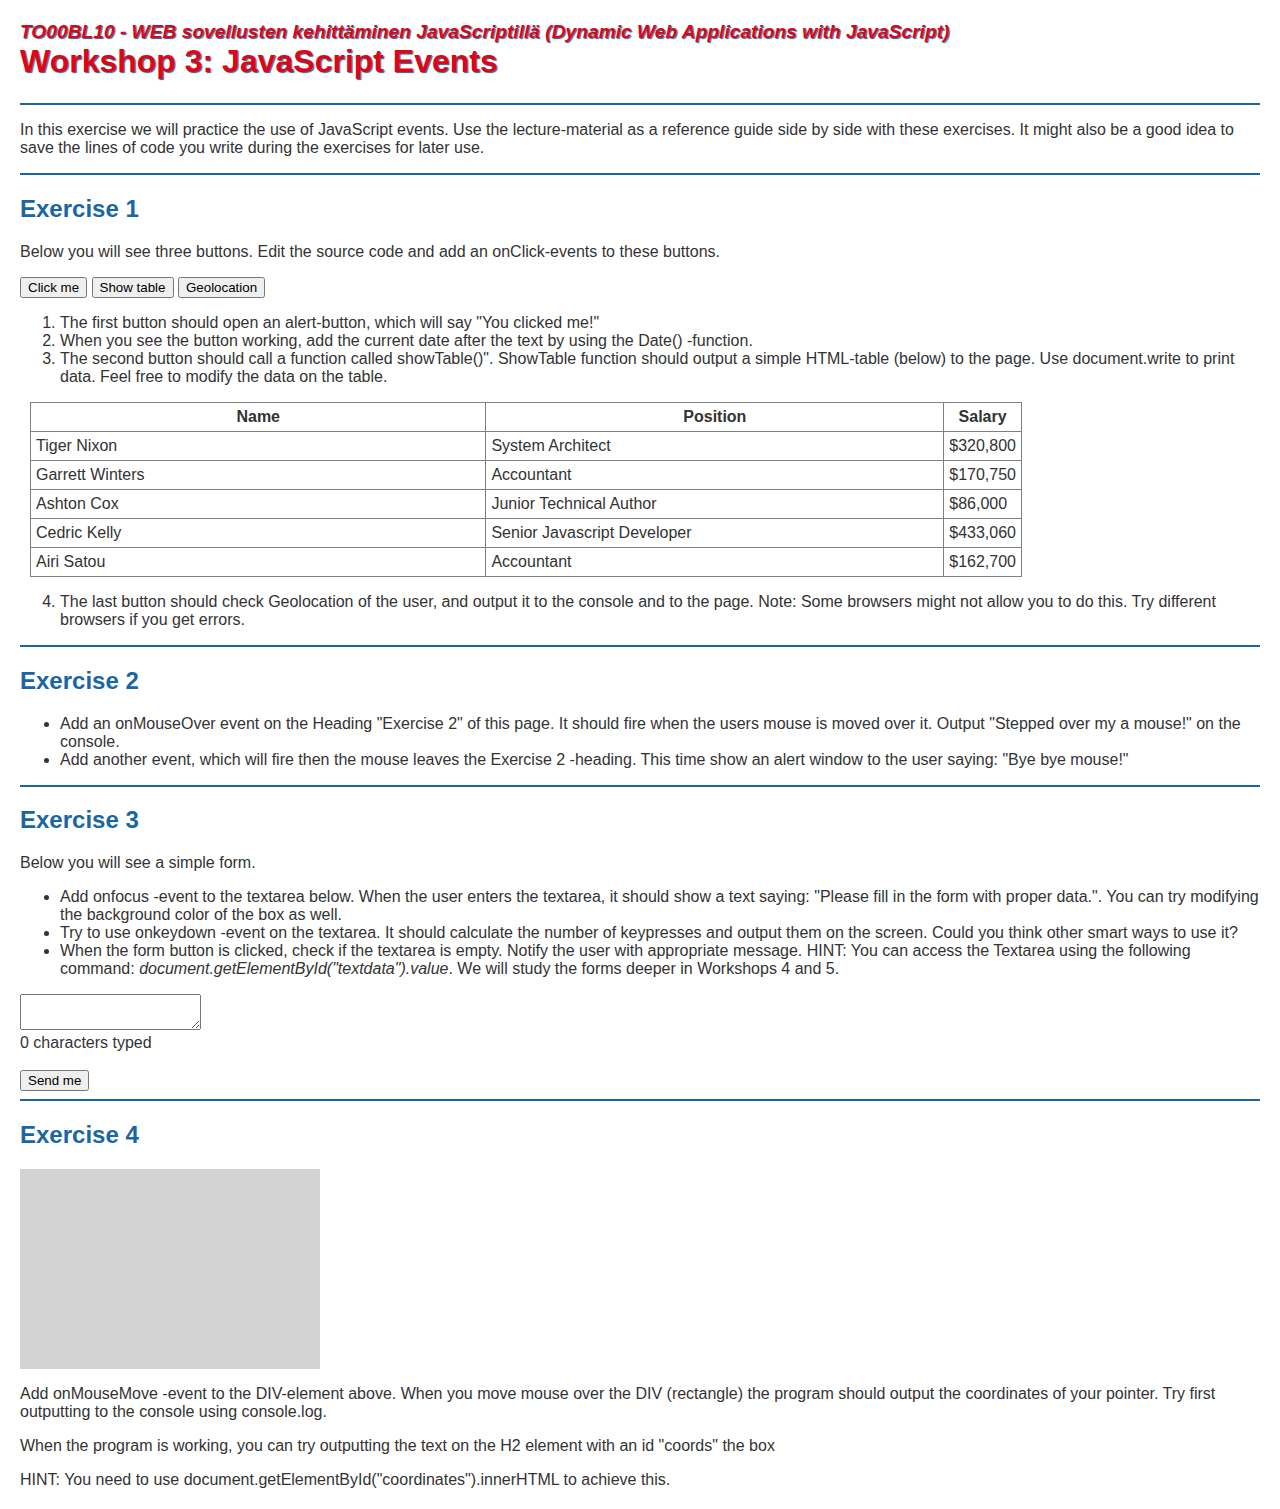
<file: Workshop3/ws3.html>
<!DOCTYPE html>
<HTML lang="en">
    <head>
        <meta charset="utf-8">
        <title>Workshop 3</title>
        <link rel="stylesheet" href="styles.css">
        <script>
document.addEventListener("DOMContentLoaded", function() {
        function showTable() {
            document.write(`
    <table border="1" cellpadding="5" cellspacing="0">
      <tr>
        <th>Name</th><th>Position</th><th>Salary</th>
      </tr>
      <tr><td>Tiger Nixon</td><td>System Architect</td><td>$320,800</td></tr>
      <tr><td>Garrett Winters</td><td>Accountant</td><td>$170,750</td></tr>
      <tr><td>Ashton Cox</td><td>Junior Technical Author</td><td>$86,000</td></tr>
      <tr><td>Cedric Kelly</td><td>Senior Javascript Developer</td><td>$433,060</td></tr>
      <tr><td>Airi Satou</td><td>Accountant</td><td>$162,700</td></tr>
    </table>
  `) 
        }

        function getLocation() {
        if (navigator.geolocation) {
        navigator.geolocation.getCurrentPosition(showPosition, showError);
    } else {
        alert("Geolocation ei ole tuettu tässä selaimessa.");
    }
}

function showPosition(position) {
    alert("Latitude: " + position.coords.latitude + 
          "\nLongitude: " + position.coords.longitude);
}

function showError(error) {
    switch(error.code) {
        case error.PERMISSION_DENIED:
            alert("Käyttäjä kieltäytyi sijainnin jakamisesta.");
            break;
        case error.POSITION_UNAVAILABLE:
            alert("Sijainti ei ole saatavilla.");
            break;
        case error.TIMEOUT:
            alert("Aikakatkaisu tapahtui.");
            break;
        case error.UNKNOWN_ERROR:
            alert("Tuntematon virhe.");
            break;
    } }
let keyPressCount = 0;

function showFocusMessage() {
  const textarea = document.getElementById("textdata");
  textarea.style.backgroundColor = "#ffffcc"; 
  document.getElementById("focusMessage").innerText = "Please fill in the form with proper data.";
}


function countKeys() {
  keyPressCount++;
  document.getElementById("charcount").innerText = keyPressCount;
}
 
 
  const box = document.getElementById("coordinates");
  const coordsHeading = document.getElementById("coords");

  box.onmousemove = function(event) {

    const x = event.offsetX;
    const y = event.offsetY;


    console.log("X: " + x + ", Y: " + y);

    coordsHeading.innerHTML = "Exercise 4 - X: " + x + ", Y: " + y;
  };

 
  box.onmouseleave = function() {
    coordsHeading.innerHTML = "Exercise 4";
  };
});
        </script>
    </head>
    <body class="ws3">
        <h1>Workshop 3: JavaScript Events</h1>
        <hr />
        <p>In this exercise we will practice the use of JavaScript events. Use the lecture-material as a reference guide side by side with these exercises. It might also be a good idea to save the lines of code you write during the exercises for later use.</p>
        <hr/>
        <h2>Exercise 1</h2>
        <p>Below you will see three buttons. Edit the source code and add an onClick-events to these buttons.</p>
        <p>
          <button onclick="alert('You clicked me! ' + Date())">Click me</button>
          <button onclick="showTable()">Show table</button>
          <button onclick="getLocation()">Geolocation</button>
        </p>

        <ol>
          <li>The first button should open an alert-button, which will say "You clicked me!" </li>
          <li> When you see the button working, add the current date after the text by using the Date() -function.</li>
          <li>The second button should call a function called showTable()". ShowTable function should output a simple HTML-table (below) to the page. Use document.write to print data. Feel free to modify the data on the table.</li>
        </ol>
        <table id="example" class="display">
            <thead>
                <tr>
                    <th>Name</th>
                    <th>Position</th>
                    <th>Salary</th>
                </tr>
            </thead>
            <tbody>
                <tr>
                    <td>Tiger Nixon</td>
                    <td>System Architect</td>
                    <td>$320,800</td>
                </tr>
                <tr>
                    <td>Garrett Winters</td>
                    <td>Accountant</td>
                    <td>$170,750</td>
                </tr>
                <tr>
                    <td>Ashton Cox</td>
                    <td>Junior Technical Author</td>
                    <td>$86,000</td>
                </tr>
                <tr>
                    <td>Cedric Kelly</td>
                    <td>Senior Javascript Developer</td>
                    <td>$433,060</td>
                </tr>
                <tr>
                    <td>Airi Satou</td>
                    <td>Accountant</td>
                    <td>$162,700</td>
                </tr>              
            </tbody>
        </table>
        <ol start="4">
            <li>The last button should check Geolocation of the user, and output it to the console and to the page. Note: Some browsers might not allow you to do this. Try different browsers if you get errors.</li>
        </ol>
        <hr/>
        <h2 onmouseover="alert('Stepped over by a mouse')" onmouseout="alert('Bye bye mouse')">Exercise 2</h2>
        <ul>
            <li>Add an&nbsp;onMouseOver event on the&nbsp;Heading "Exercise 2" of this page.&nbsp;It should&nbsp;fire when the users mouse is moved 
        over&nbsp;it. Output "Stepped over my a mouse!" on the console.</li>
            <li>Add another event, which will fire then the mouse leaves the Exercise 2 -heading. This time show an alert window to the user saying: "Bye bye mouse!"</li>
        </ul>
        
        <hr/> 
        <h2>Exercise 3</h2>
        <p>Below you will see a simple form.</p>
        <ul> 
          <li>Add onfocus -event to the&nbsp;textarea below. When the user enters the textarea, it should show a text saying: "Please fill in the form with proper data.". You can try modifying the background color of the box as well. &nbsp;</li>
          <li>Try to use onkeydown -event on the textarea. It should calculate the number of keypresses and output them on the screen. Could you think other smart ways to use it?</li>
          <li>When the form button is clicked, check if the textarea is empty. Notify the user with appropriate message. HINT: You can access the Textarea using the following command:   <i>document.getElementById("textdata").value</i>. We will study the forms deeper in Workshops 4 and 5.</li>
        </ul>
     <form id="myForm">
            <textarea id="textdata" onfocus="showFocusMessage()" onkeydown="countKeys()"></textarea><br>

            <span id="charcount">0</span> characters typed<br>
            <span id="focusMessage"></span><br>
            <button type="submit">Send me</button>
        </form>

        <hr/>
       <h2 id="coords">Exercise 4</h2>
        <div id="coordinates" style="width:300px; height:200px; border:2px black; background-color:lightgrey;"></div>
        <p>Add onMouseMove -event to the DIV-element above. When you move mouse over the DIV (rectangle) the program should output the coordinates of your pointer. Try first outputting to the console using console.log.</p>
        <p> When the program is working, you can try outputting the text on the H2 element with an id "coords" the box</p> 
        <p>HINT: You need to use document.getElementById("coordinates").innerHTML to achieve this.</p>
    </body>
</html>
</file>
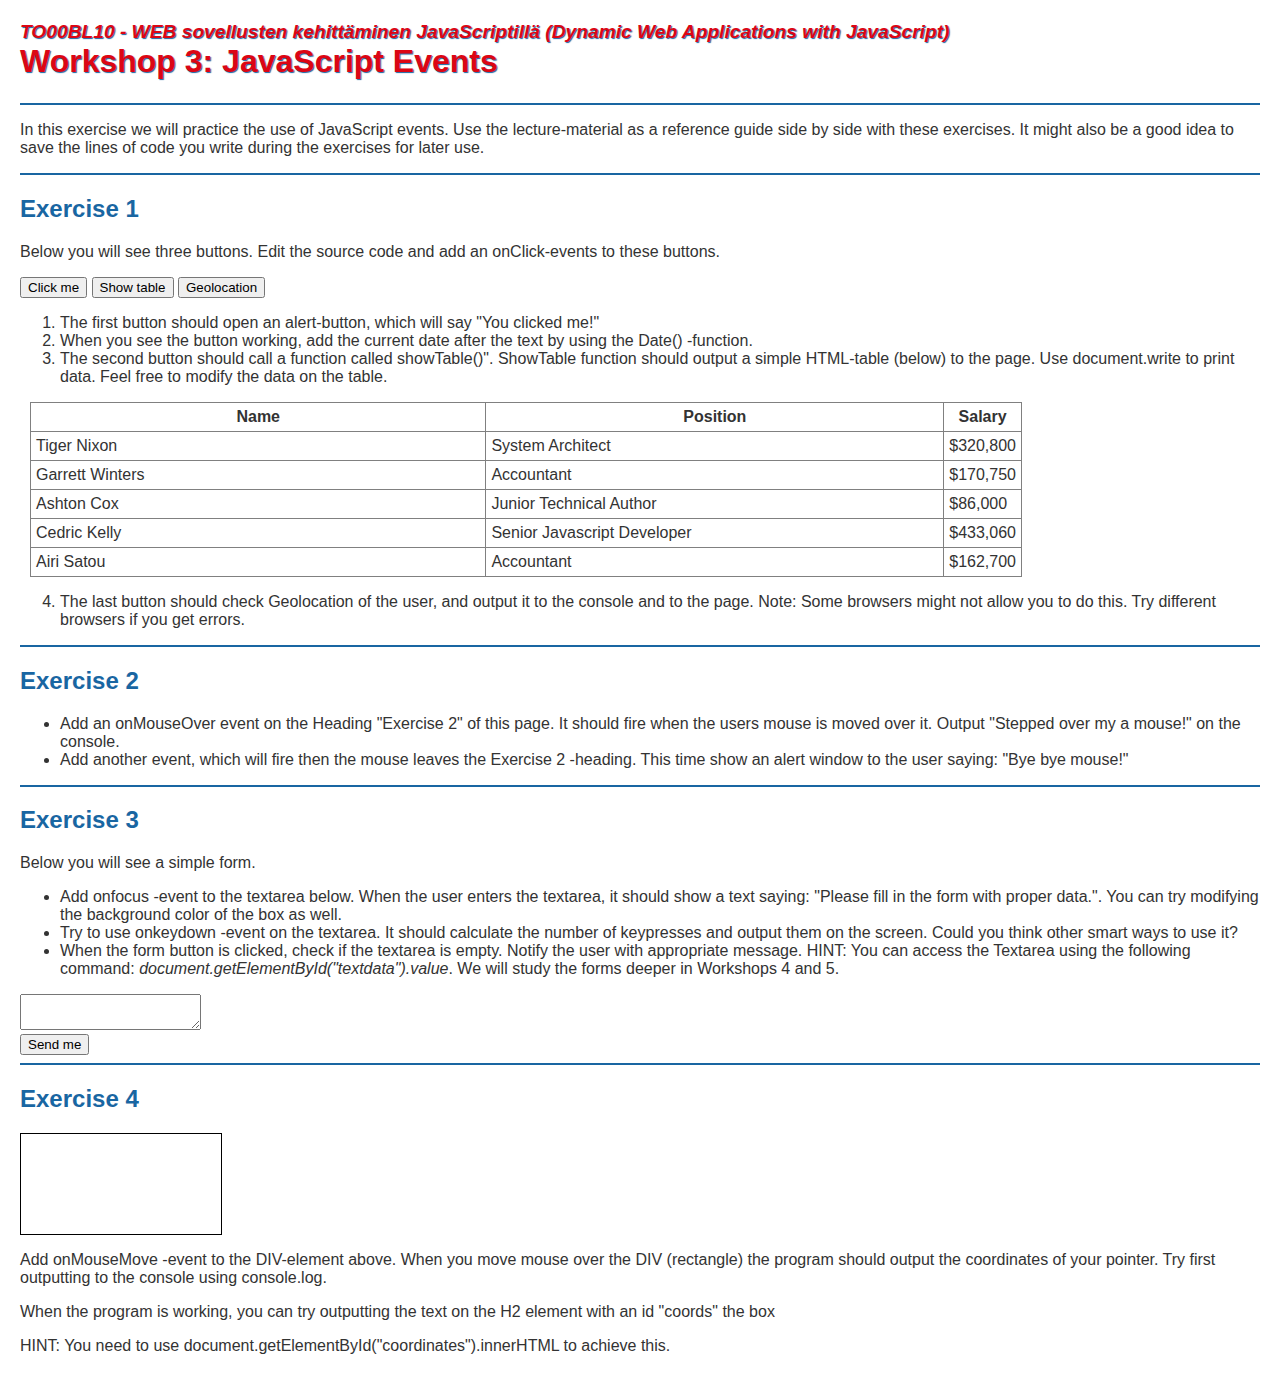
<file: Workshop3/ws3complete.html>
<!DOCTYPE html>
<HTML lang="en">
    <head>
        <meta charset="utf-8">
        <title>Workshop 3</title>
        <link rel="stylesheet" href="styles.css">
       
       <script>
        // En saanut ekaa tehtävää toimimaan, mutta kun kysyin chatgptltä sain tiedoksi että jos laittaa koodin tuon koodirimpsun sisään niin se korjaa sen ja niinhän se teki
        // Siinä taisi olla joku ongelma DOM:in kanssa, sillä scripti oli headissä ja kun laitoin koodin tämän sisään niin se korjasi. Täytyy pitää tämä mielessä tulevaisuudessa.
document.addEventListener("DOMContentLoaded", function() {
  // exercise1

document.getElementById("btnAlert")?.addEventListener("click", showAlert);
document.getElementById("btnTable")?.addEventListener("click", showTable);
document.getElementById("btnGeo")?.addEventListener("click", getLocation);

// button 1
function showAlert() {
  alert("You clicked me! " + new Date());
}

// button 2
function showTable() {
  document.write(`
    <table border="1" cellpadding="5" cellspacing="0">
      <tr>
        <th>Name</th><th>Position</th><th>Salary</th>
      </tr>
      <tr><td>Tiger Nixon</td><td>System Architect</td><td>$320,800</td></tr>
      <tr><td>Garrett Winters</td><td>Accountant</td><td>$170,750</td></tr>
      <tr><td>Ashton Cox</td><td>Junior Technical Author</td><td>$86,000</td></tr>
      <tr><td>Cedric Kelly</td><td>Senior Javascript Developer</td><td>$433,060</td></tr>
      <tr><td>Airi Satou</td><td>Accountant</td><td>$162,700</td></tr>
    </table>
  `);
}

// button 3
function getLocation() {
  if (navigator.geolocation) {
    navigator.geolocation.getCurrentPosition(function(position) {
      const lat = position.coords.latitude;
      const lon = position.coords.longitude;
      console.log("Latitude:", lat, "Longitude:", lon);
      document.body.innerHTML += `<p>Latitude: ${lat}, Longitude: ${lon}</p>`;
    }, function(error) {
      console.error("Error getting location:", error);
      document.body.innerHTML += `<p>Unable to retrieve location.</p>`;
    });
  } else {
    console.log("Geolocation not supported.");
    document.body.innerHTML += `<p>Geolocation not supported.</p>`;
  }
}
  // exercise 2
  const ex2Heading = document.querySelector("h2:nth-of-type(2)");

  ex2Heading.addEventListener("mouseover", function() {
    console.log("Stepped over my a mouse!");
  });

  ex2Heading.addEventListener("mouseout", function() {
    alert("Bye bye mouse!");
  });

  // exercise 3
  
  const textarea = document.getElementById("textdata");
  const charCount = document.getElementById("charcount");
  const form = document.querySelector("form");
  let keyPresses = 0;

  textarea.addEventListener("focus", function() {
    charCount.textContent = "Please fill in the form with proper data.";
    textarea.style.backgroundColor = "#ffffcc"; // light yellow
  });

  
  textarea.addEventListener("keydown", function() {
    keyPresses++;
    charCount.textContent = "Key presses: " + keyPresses;
  });

 
  form.addEventListener("submit", function(e) {
    e.preventDefault(); // prevent form reload
    if (textarea.value.trim() === "") {
      alert("Textarea is empty! Please fill in the form.");
    } else {
      alert("Form submitted with data: " + textarea.value);
    }
  });

 // exercise 4
  const coordsDiv = document.getElementById("coordinates");

  coordsDiv.addEventListener("mousemove", function(event) {
    const x = event.clientX;
    const y = event.clientY;
    console.log("X:", x, "Y:", y);
    coordsDiv.innerHTML = `X: ${x}, Y: ${y}`;
  });
});
        </script>


    </head>
    <body class="ws3">
        <h1>Workshop 3: JavaScript Events</h1>
        <hr />
        <p>In this exercise we will practice the use of JavaScript events. Use the lecture-material as a reference guide side by side with these exercises. It might also be a good idea to save the lines of code you write during the exercises for later use.</p>
        <hr/>
        <h2>Exercise 1</h2>
        <p>Below you will see three buttons. Edit the source code and add an onClick-events to these buttons.</p>
        <p>
         <button id="btnAlert">Click me</button>
 <button id="btnTable">Show table</button>
<button id="btnGeo">Geolocation</button>
        </p>

        <ol>
          <li>The first button should open an alert-button, which will say "You clicked me!" </li>
          <li> When you see the button working, add the current date after the text by using the Date() -function.</li>
          <li>The second button should call a function called showTable()". ShowTable function should output a simple HTML-table (below) to the page. Use document.write to print data. Feel free to modify the data on the table.</li>
        </ol>
        <table id="example" class="display">
            <thead>
                <tr>
                    <th>Name</th>
                    <th>Position</th>
                    <th>Salary</th>
                </tr>
            </thead>
            <tbody>
                <tr>
                    <td>Tiger Nixon</td>
                    <td>System Architect</td>
                    <td>$320,800</td>
                </tr>
                <tr>
                    <td>Garrett Winters</td>
                    <td>Accountant</td>
                    <td>$170,750</td>
                </tr>
                <tr>
                    <td>Ashton Cox</td>
                    <td>Junior Technical Author</td>
                    <td>$86,000</td>
                </tr>
                <tr>
                    <td>Cedric Kelly</td>
                    <td>Senior Javascript Developer</td>
                    <td>$433,060</td>
                </tr>
                <tr>
                    <td>Airi Satou</td>
                    <td>Accountant</td>
                    <td>$162,700</td>
                </tr>              
            </tbody>
        </table>
        <ol start="4">
            <li>The last button should check Geolocation of the user, and output it to the console and to the page. Note: Some browsers might not allow you to do this. Try different browsers if you get errors.</li>
        </ol>
        <hr/>
        <h2>Exercise 2</h2>
        <ul>
            <li>Add an&nbsp;onMouseOver event on the&nbsp;Heading "Exercise 2" of this page.&nbsp;It should&nbsp;fire when the users mouse is moved 
        over&nbsp;it. Output "Stepped over my a mouse!" on the console.</li>
            <li>Add another event, which will fire then the mouse leaves the Exercise 2 -heading. This time show an alert window to the user saying: "Bye bye mouse!"</li>
        </ul>
        <hr/>
        <h2>Exercise 3</h2>
        <p>Below you will see a simple form.</p>
        <ul>
          <li>Add onfocus -event to the&nbsp;textarea below. When the user enters the textarea, it should show a text saying: "Please fill in the form with proper data.". You can try modifying the background color of the box as well. &nbsp;</li>
          <li>Try to use onkeydown -event on the textarea. It should calculate the number of keypresses and output them on the screen. Could you think other smart ways to use it?</li>
          <li>When the form button is clicked, check if the textarea is empty. Notify the user with appropriate message. HINT: You can access the Textarea using the following command:   <i>document.getElementById("textdata").value</i>. We will study the forms deeper in Workshops 4 and 5.</li>
        </ul>
        <form>
            <textarea id="textdata"></textarea><br>
            <span id="charcount"></span>
            <button>Send me</button>
        </form>
        <hr/>
        <h2>Exercise 4</h2>
        <div id="coordinates"></div>
        <p>Add onMouseMove -event to the DIV-element above. When you move mouse over the DIV (rectangle) the program should output the coordinates of your pointer. Try first outputting to the console using console.log.</p>
        <p> When the program is working, you can try outputting the text on the H2 element with an id "coords" the box</p> 
        <p>HINT: You need to use document.getElementById("coordinates").innerHTML to achieve this.</p>
    </body>
</html>
</file>
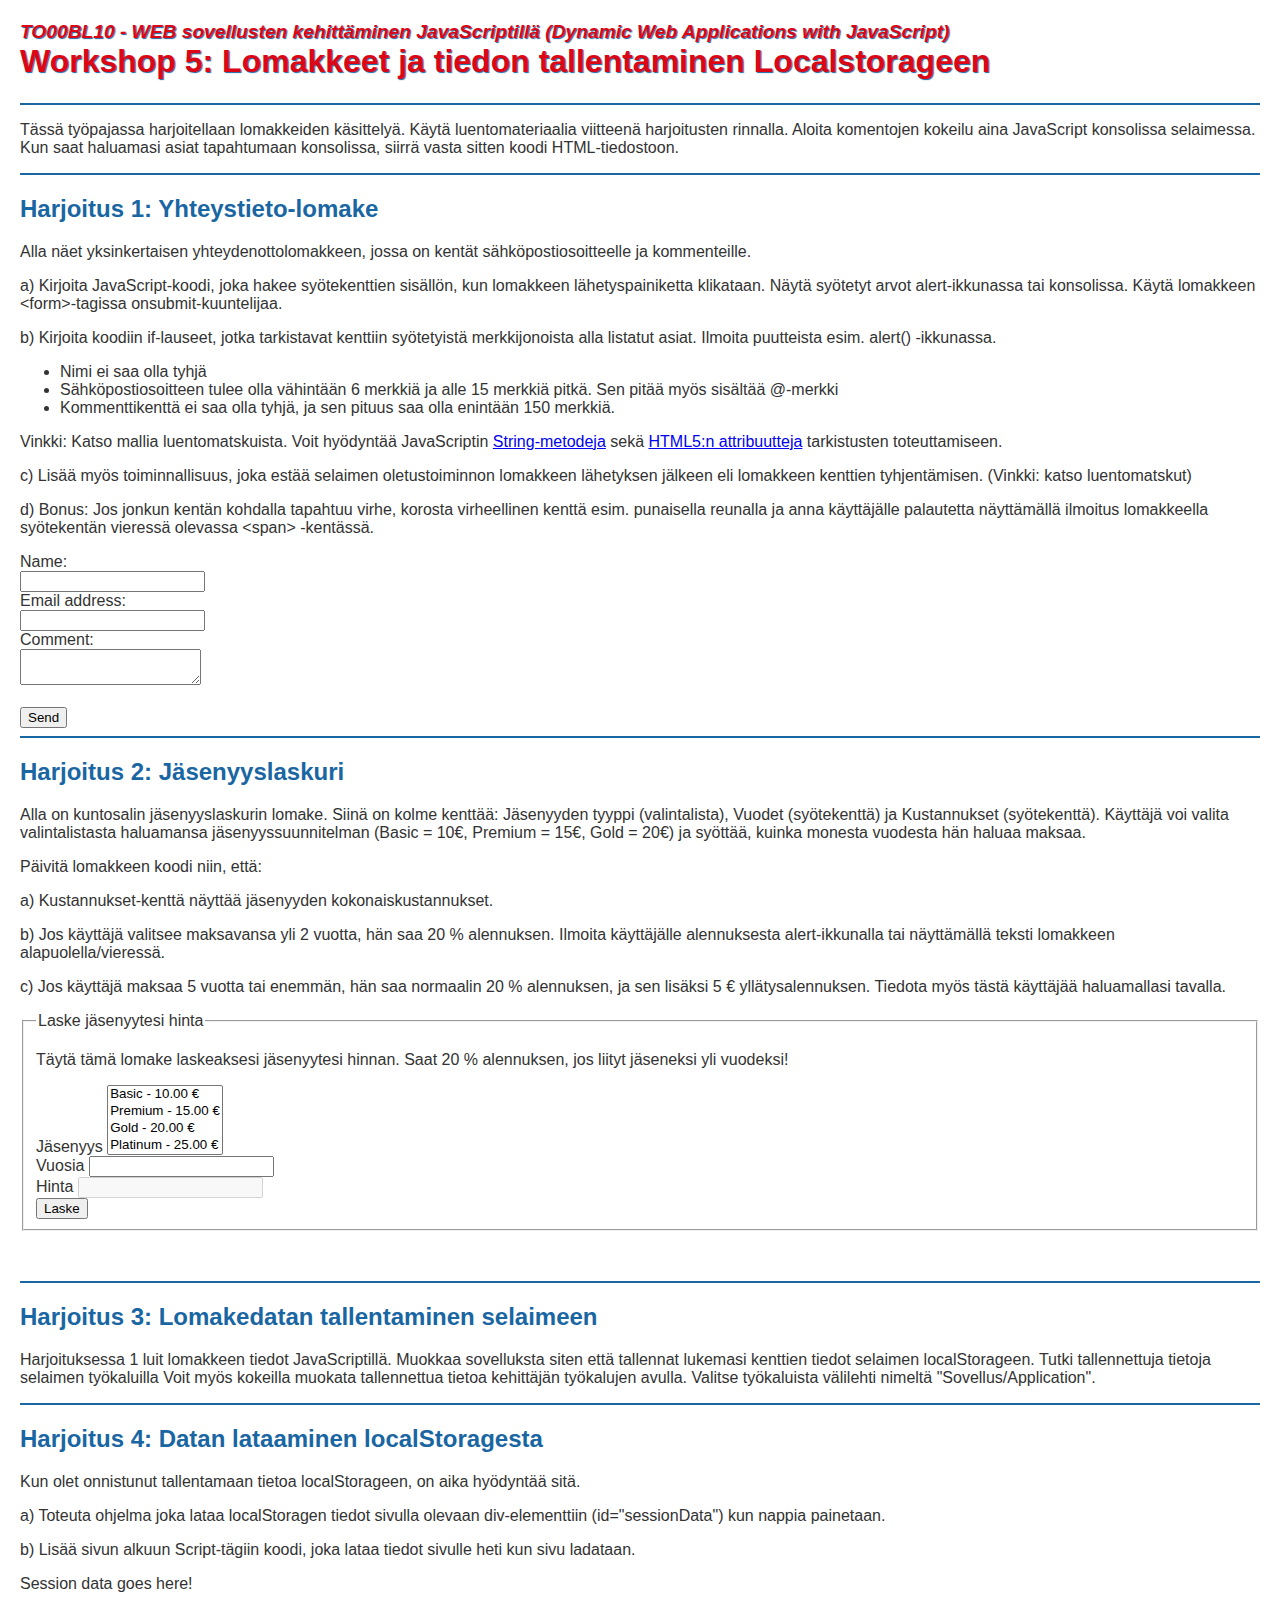
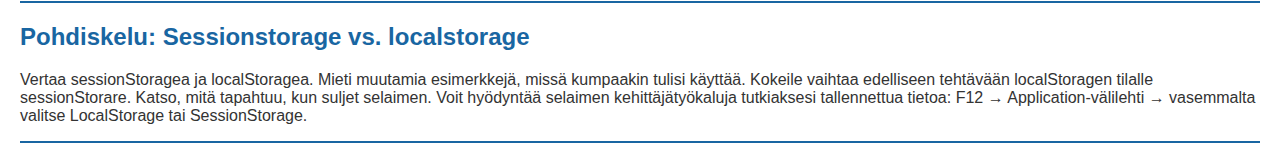
<file: Workshop5/ws5.html>
<!DOCTYPE HTML>
<html lang="en">

<head>
    <meta charset="UTF-8">
    <title>Workshop 5</title>
    <link rel="stylesheet" href="styles.css">
    <script src="scripts.js"></script>
</head>

<body>
    <h1>Workshop 5: Lomakkeet ja tiedon tallentaminen Localstorageen</h1>
    <hr />
    <p>Tässä työpajassa harjoitellaan lomakkeiden käsittelyä. Käytä luentomateriaalia viitteenä harjoitusten rinnalla.
        Aloita komentojen kokeilu aina JavaScript konsolissa selaimessa. Kun saat haluamasi asiat tapahtumaan
        konsolissa, siirrä vasta sitten koodi HTML-tiedostoon. </p>

    <hr />
    <h2>Harjoitus 1: Yhteystieto-lomake</h2>
    <p data-line="4">Alla näet yksinkertaisen yhteydenottolomakkeen, jossa on kentät sähköpostiosoitteelle ja
        kommenteille.</p>
    <p data-line="6">a) Kirjoita JavaScript-koodi, joka hakee syötekenttien sisällön, kun lomakkeen
        lähetyspainiketta klikataan. Näytä syötetyt arvot alert-ikkunassa tai konsolissa. Käytä lomakkeen
        &lt;form>-tagissa onsubmit-kuuntelijaa.
    </p>
    <p data-line="8">b) Kirjoita koodiin if-lauseet, jotka tarkistavat kenttiin syötetyistä merkkijonoista alla listatut
        asiat. Ilmoita puutteista esim. alert() -ikkunassa.
    <ul>
        <li>Nimi ei saa olla tyhjä</li>
        <li>Sähköpostiosoitteen tulee olla vähintään 6 merkkiä ja alle 15 merkkiä pitkä. Sen pitää myös sisältää
            @-merkki</li>
        <li>Kommenttikenttä ei saa olla tyhjä, ja sen pituus saa olla enintään 150 merkkiä.</li>
    </ul>
    Vinkki: Katso mallia luentomatskuista. Voit hyödyntää JavaScriptin
    <a href="http://www.w3schools.com/js/js_string_methods.asp" target="_blank">String-metodeja</a> sekä <a
        href="https://mika-stenberg.gitbook.io/web-sovelluksia-javascriptin-avulla/4.-lomakkeiden-kaesittely/lomakkeen-tarkastaminen-html5-n-avulla"
        target="_blank">HTML5:n attribuutteja</a> tarkistusten
    toteuttamiseen.</p>
    <p data-line="12">c) Lisää myös toiminnallisuus, joka estää selaimen oletustoiminnon lomakkeen lähetyksen jälkeen
        eli lomakkeen kenttien tyhjentämisen.
        (Vinkki: katso luentomatskut)</p>


    <p data-line="12">d) Bonus: Jos jonkun kentän kohdalla tapahtuu virhe, korosta virheellinen kenttä esim. punaisella
        reunalla ja anna käyttäjälle palautetta näyttämällä ilmoitus lomakkeella syötekentän vieressä olevassa &lt;span>
        -kentässä.</p>
    <form onsubmit="">
        <div class="no-border">
            <label>Name:<br>
                <input type="text" name="name"><span id="name"></span>
            </label>
        </div>
        <div class="no-border">
            <label>Email address:<br>
                <input type="text" name="email"><span id="email"></span>
            </label>
        </div>
        <div class="no-border">
            <label>
                Comment:<br>
            </label>
            <textarea name="comment"></textarea><span id="comment"></span>
        </div>
        <br>
        <input type="submit" value="Send">
    </form>

    <hr />
    <h2>Harjoitus 2: Jäsenyyslaskuri</h2>
    <p data-line="16">Alla on kuntosalin jäsenyyslaskurin lomake. Siinä on kolme kenttää: Jäsenyyden tyyppi
        (valintalista), Vuodet
        (syötekenttä) ja Kustannukset (syötekenttä).
        Käyttäjä voi valita valintalistasta haluamansa jäsenyyssuunnitelman (Basic = 10€, Premium = 15€, Gold = 20€) ja
        syöttää, kuinka monesta vuodesta hän haluaa maksaa.

    </p>
    <p data-line="20">
    <p>Päivitä lomakkeen koodi niin, että:</p>
    <p data-line="20">a) Kustannukset-kenttä näyttää jäsenyyden kokonaiskustannukset.
    </p>
    <p data-line="22">b) Jos käyttäjä valitsee maksavansa yli 2 vuotta, hän saa 20 % alennuksen. Ilmoita käyttäjälle
        alennuksesta alert-ikkunalla tai näyttämällä teksti lomakkeen alapuolella/vieressä.

    <p data-line="24">c) Jos käyttäjä maksaa 5 vuotta tai enemmän, hän saa normaalin 20 % alennuksen, ja sen lisäksi 5 €
        yllätysalennuksen. Tiedota myös tästä käyttäjää haluamallasi tavalla.
    <form action="#" method="post" id="theForm">
        <fieldset>
            <legend>Laske jäsenyytesi hinta</legend>
            <p>Täytä tämä lomake laskeaksesi jäsenyytesi hinnan. Saat 20 % alennuksen, jos liityt jäseneksi yli
                vuodeksi!</p>
            <div>
                <label for="type">Jäsenyys</label>
                <select name="type" id="type" size="4" required>
                    <option value="10">Basic - 10.00 &euro;</option>
                    <option value="15">Premium - 15.00 &euro;</option>
                    <option value="20">Gold - 20.00 &euro;</option>
                    <option value="25">Platinum - 25.00 &euro;</option>
                </select>
            </div>
            <div>
                <label for="years">Vuosia</label>
                <input type="number" name="years" id="years" min="1" required>
            </div>
            <div>
                <label for="cost">Hinta</label>
                <input type="text" name="cost" id="cost" disabled>
            </div>
            <input type="submit" value="Laske" id="submit">
        </fieldset>
    </form>

    <p data-line="20">&nbsp;</p>
    <hr />

    <h2>Harjoitus 3: Lomakedatan tallentaminen selaimeen</h2>
    <p>Harjoituksessa 1 luit lomakkeen tiedot JavaScriptillä. Muokkaa sovelluksta siten että tallennat lukemasi kenttien
        tiedot selaimen localStorageen.
        Tutki tallennettuja tietoja selaimen työkaluilla Voit myös kokeilla muokata
        tallennettua tietoa kehittäjän työkalujen avulla. Valitse työkaluista välilehti nimeltä "Sovellus/Application".


        <hr />
    <div>
        <h2>Harjoitus 4: Datan lataaminen localStoragesta</h2>
        <p>Kun olet onnistunut tallentamaan tietoa localStorageen, on aika hyödyntää sitä.
        <p>
            a) Toteuta ohjelma joka lataa localStoragen tiedot sivulla olevaan div-elementtiin (id="sessionData") kun
            nappia painetaan.
        <p></p>

        b) Lisää sivun alkuun Script-tägiin koodi, joka lataa tiedot sivulle heti kun sivu ladataan.

        </p>
        <div id="sessiondata">Session data goes here!</div>
    </div>
    <hr />
    <div>
        <h2>Pohdiskelu: Sessionstorage vs. localstorage</h2>
        <p>Vertaa sessionStoragea ja localStoragea.
            Mieti muutamia esimerkkejä, missä kumpaakin tulisi käyttää.
            Kokeile vaihtaa edelliseen tehtävään localStoragen tilalle sessionStorare.
            Katso, mitä tapahtuu, kun suljet selaimen.
            Voit hyödyntää selaimen kehittäjätyökaluja tutkiaksesi tallennettua tietoa:
            F12 → Application-välilehti → vasemmalta valitse LocalStorage tai SessionStorage.</p>
    </div>
    <hr />

</body>

</html>
</file>
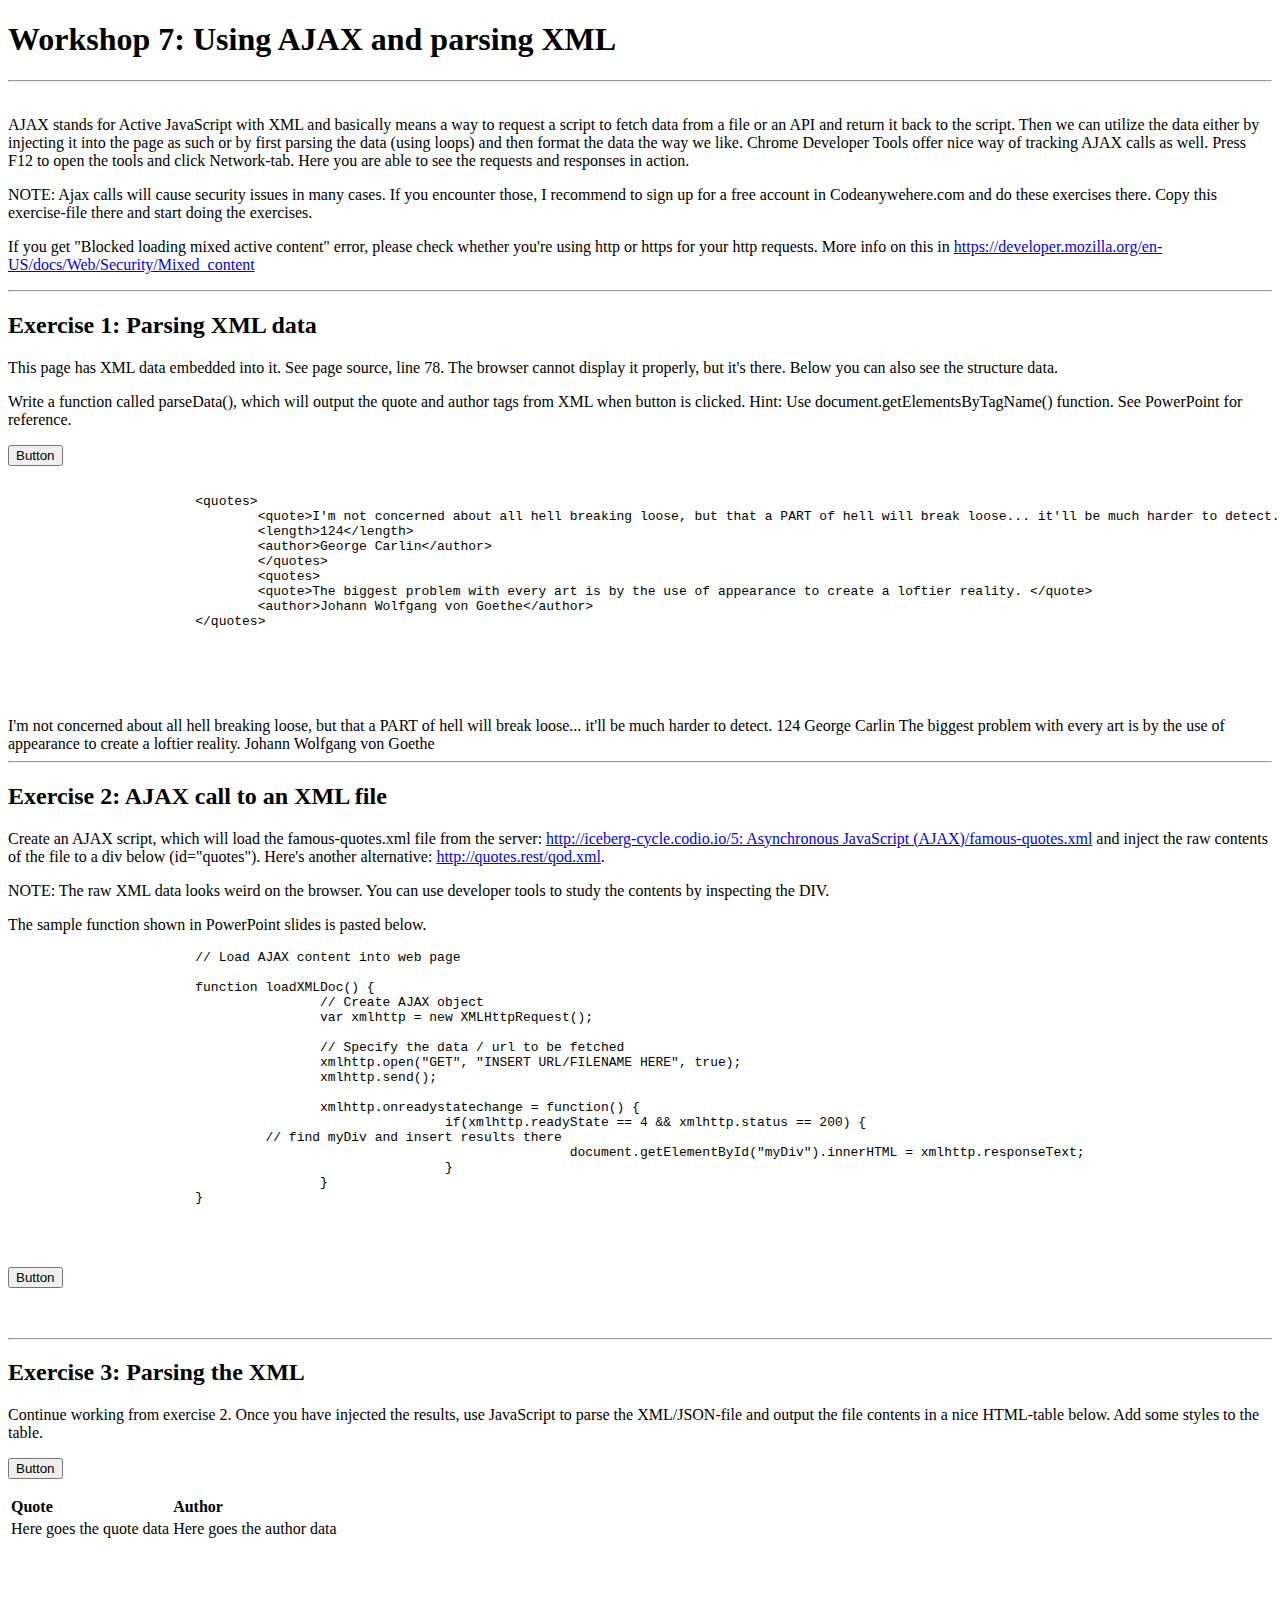
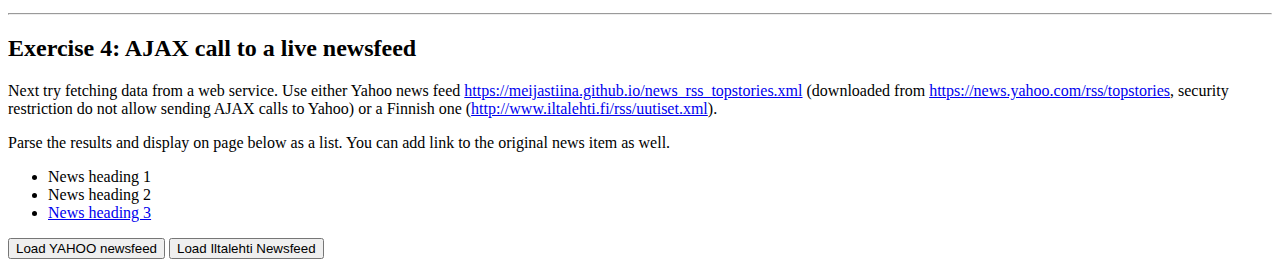
<file: Workshop7/ws7.html>
<!DOCTYPE html>
<HTML lang="en">
	<head>
		<title>Workshop 7</title>
		<meta charset="utf-8">
	</head>
	<body class="ws7">
		<h1>Workshop 7: Using AJAX and parsing XML</h1>
		<hr />
		<p><br>
			AJAX stands for Active JavaScript with XML and basically means a way to request a script to  fetch data from a file or an API and return it back to the script. Then we can utilize the data  either by injecting it into the page as such or by first parsing the data (using loops) and then  format the data the way we like.
			Chrome Developer Tools offer nice way of tracking AJAX calls as well. Press F12 to open the  tools and click Network-tab. Here you are able to see the requests and responses in action.<br>
		</p>
		<p>NOTE: Ajax calls will cause security issues in many cases. If you encounter those, I recommend to sign up for a free account in Codeanywehere.com and do these exercises there. Copy this exercise-file there and start doing the exercises.</p>
        <p>If you get "Blocked loading mixed active content" error, please check whether you're using http or https for your http requests. More info on this in <a href="https://developer.mozilla.org/en-US/docs/Web/Security/Mixed_content" target="_blank">https://developer.mozilla.org/en-US/docs/Web/Security/Mixed_content</a></p>
		<hr/>
		<h2>Exercise 1: Parsing XML data </h2>
		<p>This page has XML data embedded into it. See page source, line 78. The browser cannot display it properly, but it's there. Below you can also see the structure data.</p>
		<p>Write a function called parseData(), which will output the quote and author tags from XML when button is clicked.
		Hint: Use document.getElementsByTagName() function. See PowerPoint for reference.</p>

		<input type="button" name="Fetch" id="Fetch" value="Button" onclick="parseData()">
		<pre>
			<!-- THIS IS HERE ONLY FOR DISPLAYing THE STRUCTURE OF THE XML DATA IN THE BROWSER -->
			&lt;quotes&gt;
				&lt;quote&gt;I&#39;m not concerned about all hell breaking loose, but that a PART of hell will break loose... it&#39;ll be much harder to detect.&lt;/quote&gt;
				&lt;length&gt;124&lt;/length&gt;
				&lt;author&gt;George Carlin&lt;/author&gt;
				&lt;/quotes&gt;
				&lt;quotes&gt;
				&lt;quote&gt;The biggest problem with every art is by the use of appearance to create a loftier reality. &lt;/quote&gt;
				&lt;author&gt;Johann Wolfgang von Goethe&lt;/author&gt;
			&lt;/quotes&gt;

			<!-- END -->

			<!-- THIS IS THE START OF XML DATA -->
		</pre>
		<quotes>
			<quote>I'm not concerned about all hell breaking loose, but that a PART of hell will break loose... it'll be much harder to detect.</quote>
			<length>124</length>
			<author>George Carlin</author>
		</quotes>
		<quotes>
			<quote>The biggest problem with every art is by the use of appearance to create a loftier reality. </quote>
			<author>Johann Wolfgang von Goethe</author>
		</quotes>
		<!-- THIS IS THE END  OF XML DATA -->
		<hr/>
		<h2>Exercise 2: AJAX call to an XML file </h2>
		<p>Create an AJAX script, which will load the famous-quotes.xml file from the server: <a href="http://iceberg-cycle.codio.io/5: Asynchronous JavaScript (AJAX)/famous-quotes.xml" target="_blank">http://iceberg-cycle.codio.io/5: Asynchronous JavaScript (AJAX)/famous-quotes.xml</a> and inject the raw contents of the file to a div below (id="quotes"). Here's another alternative: <a href="http://quotes.rest/qod.xml" target="_blank">http://quotes.rest/qod.xml</a>. </p>
		<p>NOTE: The raw XML data looks weird on the browser. You can use developer tools to study the contents by inspecting the DIV.</p>

		<p>The sample function shown in PowerPoint slides is pasted below.</p>
		<pre>
			// Load AJAX content into web page

			function loadXMLDoc() {
					// Create AJAX object
					var xmlhttp = new XMLHttpRequest();

					// Specify the data / url to be fetched
					xmlhttp.open("GET", "INSERT URL/FILENAME HERE", true);
					xmlhttp.send();

					xmlhttp.onreadystatechange = function() {
							if(xmlhttp.readyState == 4 && xmlhttp.status == 200) {
				 // find myDiv and insert results there
									document.getElementById("myDiv").innerHTML = xmlhttp.responseText;
							}
					}
			}
		</pre>
		<br>
		<p>
			<input type="button" name="Fetch2" id="Fetch2" value="Button" onclick="loadXMLFile()">
		</p>
		<div id="quotes"></div>
		<p>&nbsp;</p>
		<hr/>
		<h2>Exercise 3: Parsing the XML</h2>
		<p>Continue working from exercise 2. Once you have injected the results, use JavaScript to parse the XML/JSON-file and output the file contents in a nice HTML-table below. Add some styles to the table.</p>
		<p>
			<input type="button" name="Fetch3" id="Fetch3" value="Button" onclick="loadAndParseXML()">
		</p>
		<div id="tabledata">
			<table>
				<tbody>
					<tr>
						<td><strong>Quote</strong></td>
						<td><strong>Author</strong></td>
					</tr>
					<tr>
						<td>Here goes the quote data</td>
						<td>Here goes the author data</td>
					</tr>
					<tr>
						<td>&nbsp;</td>
						<td>&nbsp;</td>
					</tr>
				</tbody>
			</table>
		</div>
		<p><br>
		</p>
		<hr/>
		<h2>Exercise   4: AJAX call to a live newsfeed</h2>
		<p>Next try fetching data from a web service. Use either Yahoo news feed  <a href="https://meijastiina.github.io/news_rss_topstories.xml" target="_blank">https://meijastiina.github.io/news_rss_topstories.xml</a> (downloaded from <a href="https://news.yahoo.com/rss/topstories" target="_blank">https://news.yahoo.com/rss/topstories</a>, security restriction do not allow sending AJAX calls to Yahoo) or a Finnish one (<a href="http://www.iltalehti.fi/rss/uutiset.xml" target="_blank">http://www.iltalehti.fi/rss/uutiset.xml</a>).</p>
		<p>Parse the results and display on page below as a list. You can add link to the original news item as well.</p>
		<ul>
			<li>News heading 1</li>
			<li>News heading 2</li>
			<li><a href="#">News heading 3</a></li>
		</ul>
		<input type="button" name="Fetch3" id="Fetch3b" value="Load YAHOO newsfeed" onclick="loadAndParseNews('https://www.yahoo.com/news/rss/')">
		<input type="button" name="Fetch3" id="Fetch3c" value="Load Iltalehti Newsfeed" onclick="loadAndParseNews('http://www.iltalehti.fi/rss/uutiset.xml')">
		<div id="newsfeed">
		</div>
        <script src="scripts.js"></script>
	</body>
</html>
</file>
<file: Workshop3/styles.css>
body {
  font-family: "Trebuchet MS", Helvetica, sans-serif;
  color: #333333;
  margin: 20px;
}
h1:before {
  content: "TO00BL10 - WEB sovellusten kehittäminen JavaScriptillä (Dynamic Web Applications with JavaScript)";
  display: block;
  font-size: 60%;
  font-style: italic;
}
h1 {
  height: 60px;
  color: #dc0614;
  text-shadow: 1px 1px 1px #1966a2;
}
h2 {
  color: #1966a2;
}
hr {
  border: 1px solid #1966a2;
}
.red-box {
  background: red;
  width: 50px;
  height: 50px;
}
.no-border {
  border: 0;
  height: auto;
  padding: 0;
  margin: 0;
}
.red,
.error,
.error textarea,
.error input {
  border-color: red;
  color: red;
}
div.border {
  border: 1px solid black;
  padding: 5px;
  float: left;
}
.clear {
  clear: both;
}
.ws3 div,
.ws4.div {
  width: 200px;
  height: 100px;
  border: 1px solid black;
}
.ws3 table,
.ws3 tr,
.ws3 td {
  margin: 10px;
  padding: 10px;
}
.ws3 table,
.ws3 tr,
.ws3 td,
.ws3 th,
.ws5 table,
ws5.tr,
ws5.td {
  border: 1px solid gray;
  width: 50%;
  border-collapse: collapse;
  padding: 5px;
}
table.display {
  width: 80%;
}
.ws4 img {
  position: relative;
  left: 0px;
}
.ws5 div {
  width: 200px;
  margin: 20px;
  padding: 20px;
  border: 1px solid black;
}
.ws5 span {
  display: none;
}
.ws5 .error span {
  display: block;
}
.ws6 div {
  margin-bottom: 10px;
}
.ws6 table,
.ws6 tr,
.ws6 td,
.ws7 table,
.ws7 tr,
.ws7 td {
  border: 1px solid gray;
  width: 50%;
}
.ws7 div {
  min-width: 200px;
  width: auto;
  min-height: 200px;
  height: auto;
  border: 1px solid black;
}
.ws8 table {
  border-collapse: collapse;
  width: 700px;
  border: 1px solid black;
}
.ws8 th,
.ws8 td {
  padding: 4px;
  font-family: Verdana;
  font-size: 12px;
}
.ws8 tr:nth-child(even) {
  background-color: #f2f2f2;
}
.ws8 th,
.ws8 td {
  border: 1px solid #ddd;
}
.ws8 td {
  height: 40px;
  text-align: center;
  vertical-align: middle;
}
.ws8 img {
  width: 100px;
}
#jsondata,
#rawdata,
#weatherdata {
  border: 1px solid black;
  padding: 10px;
}
.ws9 div {
  width: 200px;
  height: 100px;
  border: 1px solid black;
}
#ajax {
  width: 80%;
  height: 500px;
  border: 1px solid black;
  overflow: auto;
  padding: 20px;
}
.ws-9 #main-content {
  width: 100%;
  height: auto;
  border: 0;
}
</file>
<file: Workshop5/styles.css>
body {
  font-family: "Trebuchet MS", Helvetica, sans-serif;
  color: #333333;
  margin: 20px;
}
h1:before {
  content: "TO00BL10 - WEB sovellusten kehittäminen JavaScriptillä (Dynamic Web Applications with JavaScript)";
  display: block;
  font-size: 60%;
  font-style: italic;
}
h1 {
  height: 60px;
  color: #dc0614;
  text-shadow: 1px 1px 1px #1966a2;
}
h2 {
  color: #1966a2;
}
hr {
  border: 1px solid #1966a2;
}
.red-box {
  background: red;
  width: 50px;
  height: 50px;
}
.no-border {
  border: 0;
  height: auto;
  padding: 0;
  margin: 0;
}
.red,
.error,
.error textarea,
.error input {
  border-color: red;
  color: red;
}
div.border {
  border: 1px solid black;
  padding: 5px;
  float: left;
}
.clear {
  clear: both;
}
.ws3 div,
.ws4.div {
  width: 200px;
  height: 100px;
  border: 1px solid black;
}
.ws3 table,
.ws3 tr,
.ws3 td {
  margin: 10px;
  padding: 10px;
}
.ws3 table,
.ws3 tr,
.ws3 td,
.ws3 th,
.ws5 table,
ws5.tr,
ws5.td {
  border: 1px solid gray;
  width: 50%;
  border-collapse: collapse;
  padding: 5px;
}
table.display {
  width: 80%;
}
.ws4 img {
  position: relative;
  left: 0px;
}
.ws5 div {
  width: 200px;
  margin: 20px;
  padding: 20px;
  border: 1px solid black;
}
.ws5 span {
  display: none;
}
.ws5 .error span {
  display: block;
}
.ws6 div {
  margin-bottom: 10px;
}
.ws6 table,
.ws6 tr,
.ws6 td,
.ws7 table,
.ws7 tr,
.ws7 td {
  border: 1px solid gray;
  width: 50%;
}
.ws7 div {
  min-width: 200px;
  width: auto;
  min-height: 200px;
  height: auto;
  border: 1px solid black;
}
.ws8 table {
  border-collapse: collapse;
  width: 700px;
  border: 1px solid black;
}
.ws8 th,
.ws8 td {
  padding: 4px;
  font-family: Verdana;
  font-size: 12px;
}
.ws8 tr:nth-child(even) {
  background-color: #f2f2f2;
}
.ws8 th,
.ws8 td {
  border: 1px solid #ddd;
}
.ws8 td {
  height: 40px;
  text-align: center;
  vertical-align: middle;
}
.ws8 img {
  width: 100px;
}
#jsondata,
#rawdata,
#weatherdata {
  border: 1px solid black;
  padding: 10px;
}
.ws9 div {
  width: 200px;
  height: 100px;
  border: 1px solid black;
}
#ajax {
  width: 80%;
  height: 500px;
  border: 1px solid black;
  overflow: auto;
  padding: 20px;
}
.ws-9 #main-content {
  width: 100%;
  height: auto;
  border: 0;
}
</file>
